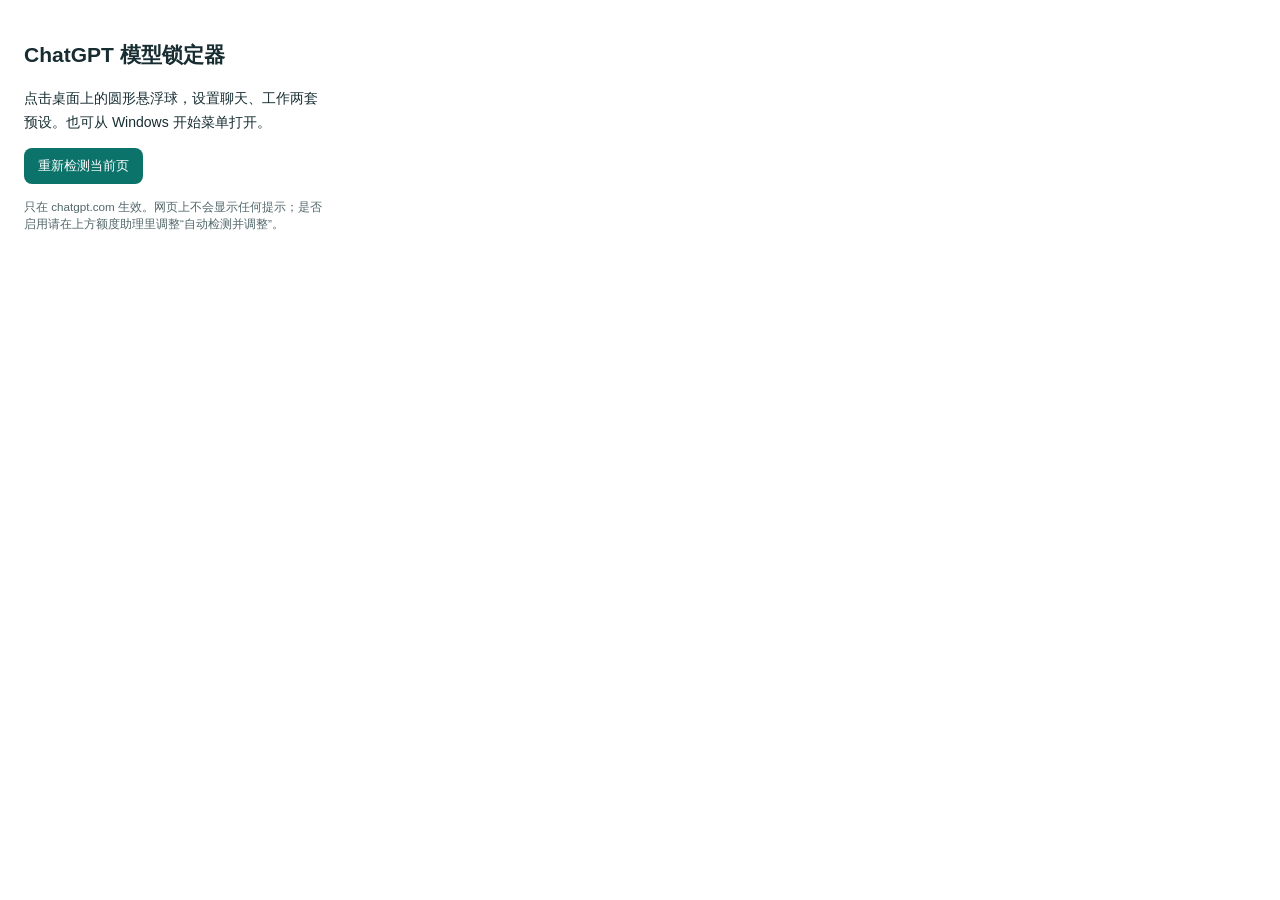
<file: extension/popup.html>
<!doctype html><html lang="zh-CN"><meta charset="utf-8"><title>模型锁定器</title>
<style>body{font:14px 'Microsoft YaHei UI',sans-serif;width:300px;padding:16px;color:#172d32}button{padding:9px 14px;border:0;border-radius:8px;background:#0c736b;color:white;cursor:pointer}p{line-height:1.7}small{color:#52676b}</style>
<h2>ChatGPT 模型锁定器</h2><p>点击桌面上的圆形悬浮球，设置聊天、工作两套预设。也可从 Windows 开始菜单打开。</p>
<button id="retry">重新检测当前页</button><p id="result"></p><small>只在 chatgpt.com 生效。网页上不会显示任何提示；是否启用请在上方额度助理里调整“自动检测并调整”。</small><script src="popup.js"></script></html>
</file>
